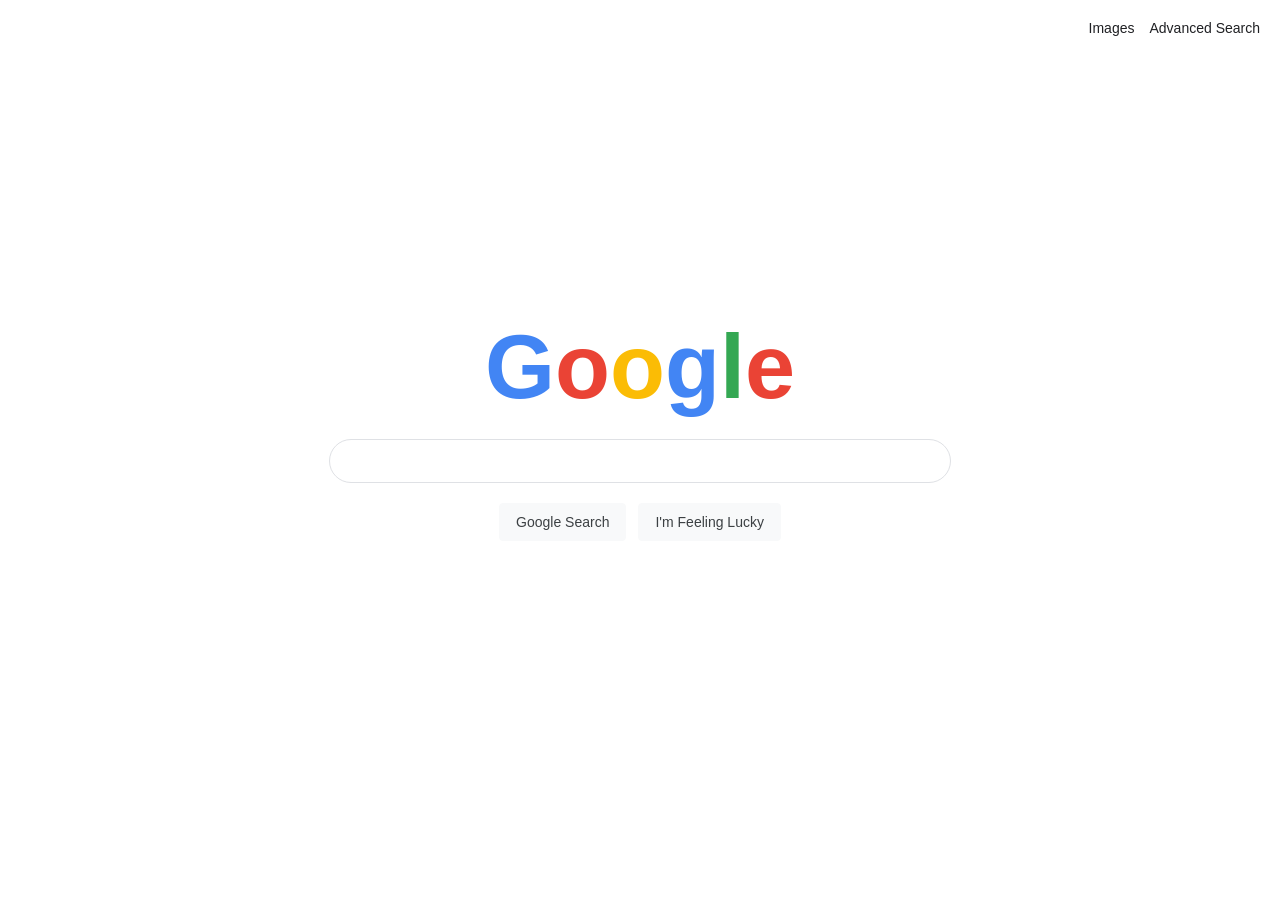
<file: index.html>
<!DOCTYPE html>
<html lang="en">
<head>
    <meta charset="UTF-8">
    <meta name="viewport" content="width=device-width, initial-scale=1.0">
    <title>Search</title>
    <style>
        body {
            font-family: Arial, sans-serif;
            margin: 0;
            padding: 0;
            display: flex;
            flex-direction: column;
            height: 100vh;
        }

        .navbar {
            display: flex;
            justify-content: flex-end;
            padding: 20px;
            gap: 15px;
        }

        .navbar a {
            text-decoration: none;
            color: #202124;
            font-size: 14px;
        }

        .navbar a:hover {
            text-decoration: underline;
        }

        .main-container {
            display: flex;
            flex-direction: column;
            align-items: center;
            justify-content: center;
            flex-grow: 1;
            margin-bottom: 100px;
        }

        .logo {
            font-size: 90px;
            font-weight: bold;
            margin-bottom: 20px;
            font-family: 'Product Sans', Arial, sans-serif;
        }

        .blue { color: #4285F4; }
        .red { color: #EA4335; }
        .yellow { color: #FBBC05; }
        .green { color: #34A853; }

        form {
            display: flex;
            flex-direction: column;
            align-items: center;
            width: 100%;
        }

        .search-box {
            width: 80%;
            max-width: 580px;
            padding: 12px 20px;
            font-size: 16px;
            border: 1px solid #dfe1e5;
            border-radius: 24px;
            outline: none;
            margin-bottom: 20px;
        }

        .search-box:hover, .search-box:focus {
            box-shadow: 0 1px 6px rgba(32,33,36,0.28);
            border-color: rgba(223,225,229,0);
        }

        .buttons {
            display: flex;
            gap: 12px;
        }

        .buttons input[type="submit"] {
            background-color: #f8f9fa;
            border: 1px solid #f8f9fa;
            border-radius: 4px;
            color: #3c4043;
            font-size: 14px;
            padding: 10px 16px;
            cursor: pointer;
        }

        .buttons input[type="submit"]:hover {
            border: 1px solid #dadce0;
            box-shadow: 0 1px 1px rgba(0,0,0,0.1);
            color: #202124;
        }
    </style>
</head>
<body>

    <div class="navbar">
        <a href="images.html">Images</a>
        <a href="advanced.html">Advanced Search</a>
    </div>

    <div class="main-container">
        <div class="logo">
            <span class="blue">G</span><span class="red">o</span><span class="yellow">o</span><span class="blue">g</span><span class="green">l</span><span class="red">e</span>
        </div>

        <form action="https://www.google.com/search">
            <input type="text" name="q" class="search-box">
            
            <div class="buttons">
                <input type="submit" value="Google Search">
                <input type="submit" name="btnI" value="I'm Feeling Lucky">
            </div>
        </form>
    </div>

</body>
</html>
</file>
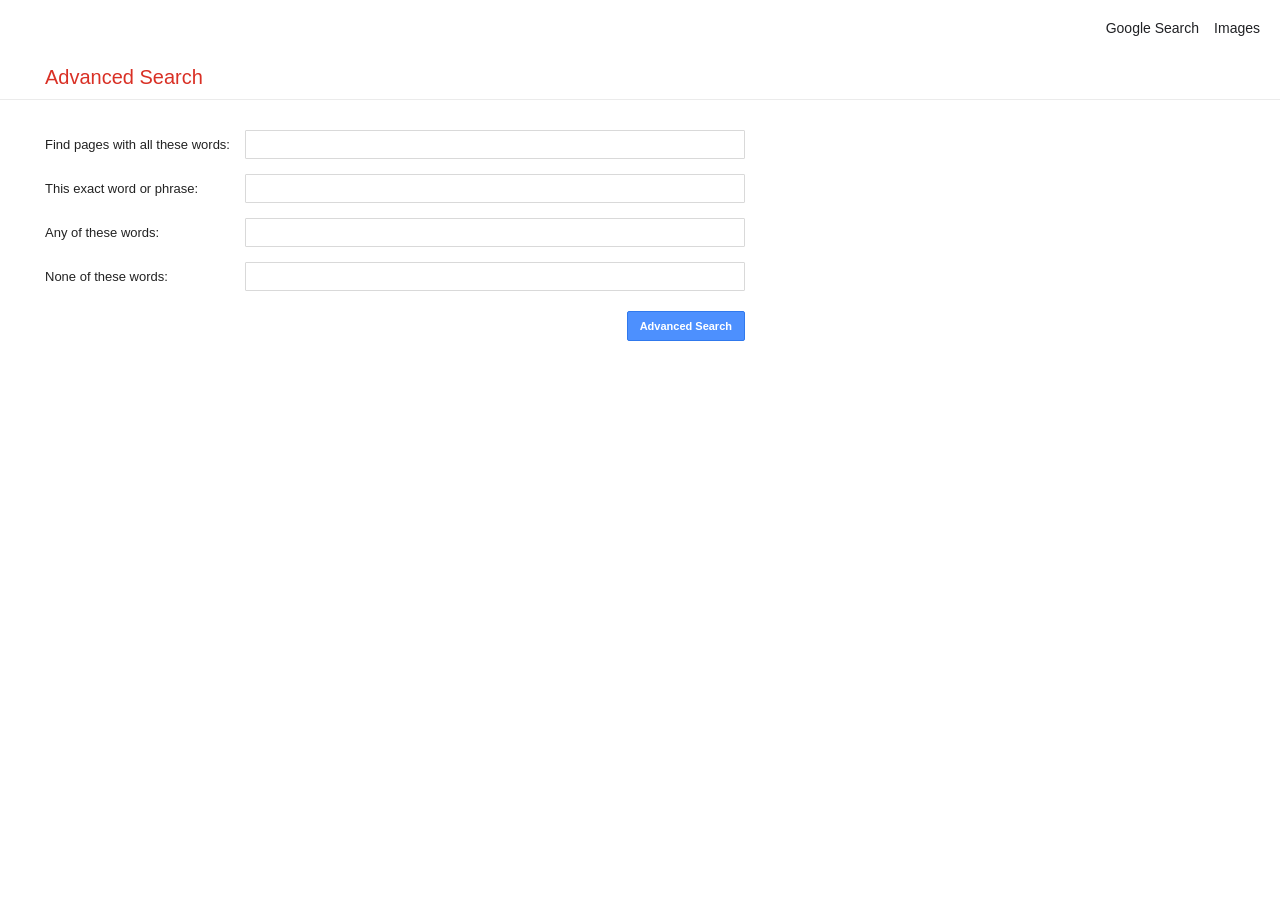
<file: advanced.html>
<!DOCTYPE html>
<html lang="en">
<head>
    <meta charset="UTF-8">
    <meta name="viewport" content="width=device-width, initial-scale=1.0">
    <title>Google Advanced Search</title>
    <style>
        body {
            font-family: Arial, sans-serif;
            margin: 0;
            padding: 0;
        }

        .navbar {
            display: flex;
            justify-content: flex-end;
            padding: 20px;
            gap: 15px;
        }

        .navbar a {
            text-decoration: none;
            color: #202124;
            font-size: 14px;
        }

        .navbar a:hover {
            text-decoration: underline;
        }

        .header {
            padding: 10px 45px;
            border-bottom: 1px solid #ebebeb;
        }

        .header h1 {
            color: #d93025;
            font-size: 20px;
            font-weight: normal;
            margin: 0;
        }

        .container {
            padding: 30px 45px;
            max-width: 1000px;
        }

        .form-row {
            display: flex;
            align-items: center;
            margin-bottom: 15px;
        }

        .form-label {
            width: 200px;
            font-size: 13px;
            color: #222;
        }

        .form-input {
            flex-grow: 1;
            max-width: 500px;
        }

        .form-input input[type="text"] {
            width: 100%;
            padding: 6px 8px;
            font-size: 13px;
            border: 1px solid #d9d9d9;
            border-radius: 1px;
            outline: none;
            box-sizing: border-box;
        }

        .form-input input[type="text"]:focus {
            border-color: #4d90fe;
        }

        .button-row {
            display: flex;
            justify-content: flex-end;
            max-width: 700px;
            margin-top: 20px;
        }

        .btn-advanced {
            background-color: #4d90fe;
            color: white;
            border: 1px solid #3079ed;
            padding: 8px 12px;
            font-size: 11px;
            font-weight: bold;
            border-radius: 2px;
            cursor: pointer;
        }

        .btn-advanced:hover {
            background-color: #357ae8;
        }
    </style>
</head>
<body>

    <div class="navbar">
        <a href="index.html">Google Search</a>
        <a href="images.html">Images</a>
    </div>

    <div class="header">
        <h1>Advanced Search</h1>
    </div>

    <div class="container">
        <form action="https://www.google.com/search">
            
            <div class="form-row">
                <div class="form-label">Find pages with all these words:</div>
                <div class="form-input">
                    <input type="text" name="q">
                </div>
            </div>

            <div class="form-row">
                <div class="form-label">This exact word or phrase:</div>
                <div class="form-input">
                    <input type="text" name="as_epq">
                </div>
            </div>

            <div class="form-row">
                <div class="form-label">Any of these words:</div>
                <div class="form-input">
                    <input type="text" name="as_oq">
                </div>
            </div>

            <div class="form-row">
                <div class="form-label">None of these words:</div>
                <div class="form-input">
                    <input type="text" name="as_eq">
                </div>
            </div>

            <div class="button-row">
                <input type="submit" value="Advanced Search" class="btn-advanced">
            </div>

        </form>
    </div>

</body>
</html>
</file>
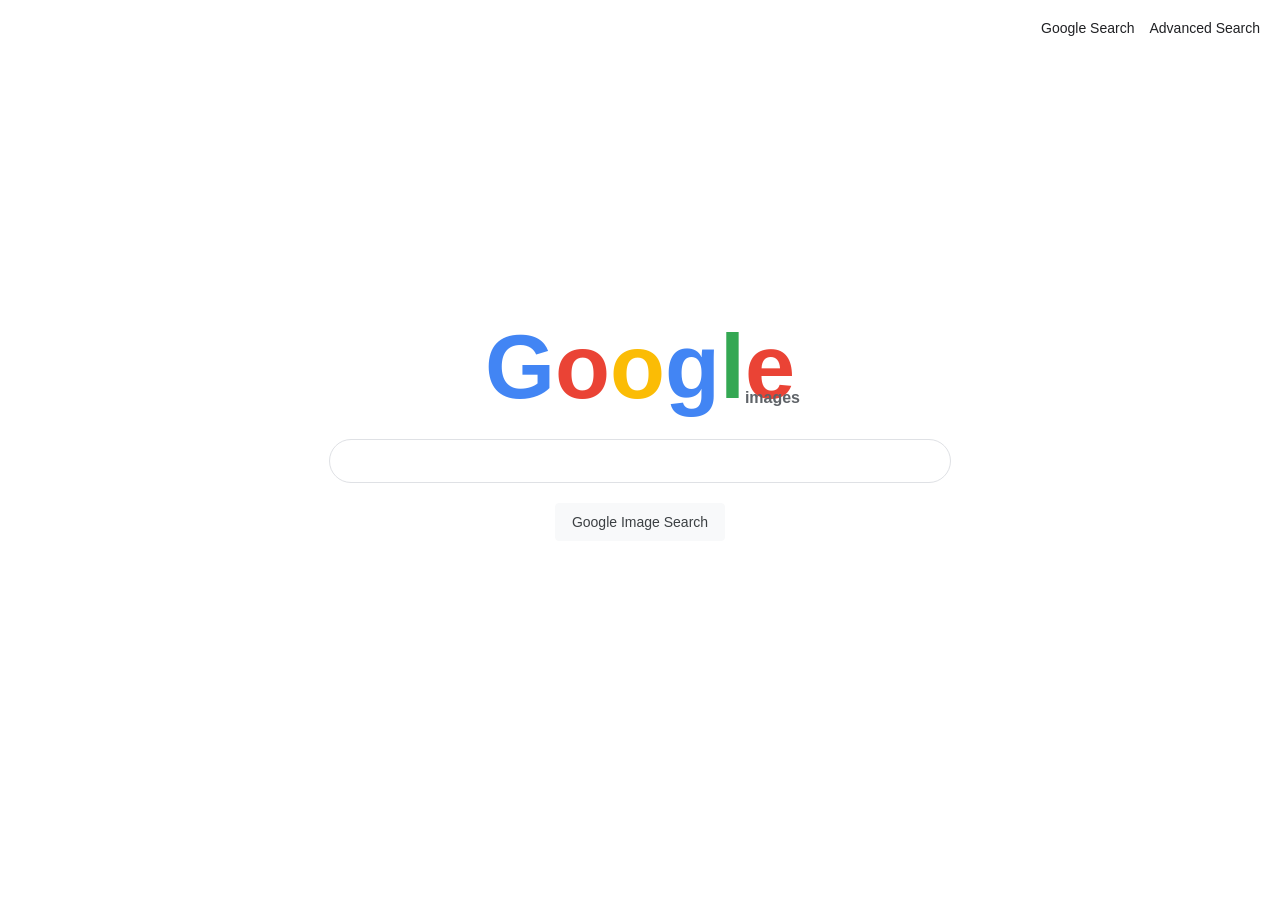
<file: images.html>
<!DOCTYPE html>
<html lang="en">
<head>
    <meta charset="UTF-8">
    <meta name="viewport" content="width=device-width, initial-scale=1.0">
    <title>Google Images</title>
    <style>
        body {
            font-family: Arial, sans-serif;
            margin: 0;
            padding: 0;
            display: flex;
            flex-direction: column;
            height: 100vh;
        }

        .navbar {
            display: flex;
            justify-content: flex-end;
            padding: 20px;
            gap: 15px;
        }

        .navbar a {
            text-decoration: none;
            color: #202124;
            font-size: 14px;
        }

        .navbar a:hover {
            text-decoration: underline;
        }

        .main-container {
            display: flex;
            flex-direction: column;
            align-items: center;
            justify-content: center;
            flex-grow: 1;
            margin-bottom: 100px;
        }

        .logo {
            font-size: 90px;
            font-weight: bold;
            margin-bottom: 20px;
            font-family: 'Product Sans', Arial, sans-serif;
            position: relative;
        }

        .logo-sub {
            font-size: 16px;
            color: #5f6368;
            position: absolute;
            right: -5px;
            bottom: 12px;
        }

        .blue { color: #4285F4; }
        .red { color: #EA4335; }
        .yellow { color: #FBBC05; }
        .green { color: #34A853; }

        form {
            display: flex;
            flex-direction: column;
            align-items: center;
            width: 100%;
        }

        .search-box {
            width: 80%;
            max-width: 580px;
            padding: 12px 20px;
            font-size: 16px;
            border: 1px solid #dfe1e5;
            border-radius: 24px;
            outline: none;
            margin-bottom: 20px;
        }

        .search-box:hover, .search-box:focus {
            box-shadow: 0 1px 6px rgba(32,33,36,0.28);
            border-color: rgba(223,225,229,0);
        }

        .buttons {
            display: flex;
            gap: 12px;
        }

        .buttons input[type="submit"] {
            background-color: #f8f9fa;
            border: 1px solid #f8f9fa;
            border-radius: 4px;
            color: #3c4043;
            font-size: 14px;
            padding: 10px 16px;
            cursor: pointer;
        }

        .buttons input[type="submit"]:hover {
            border: 1px solid #dadce0;
            box-shadow: 0 1px 1px rgba(0,0,0,0.1);
            color: #202124;
        }
    </style>
</head>
<body>

    <div class="navbar">
        <a href="index.html">Google Search</a>
        <a href="advanced.html">Advanced Search</a>
    </div>

    <div class="main-container">
        <div class="logo">
            <span class="blue">G</span><span class="red">o</span><span class="yellow">o</span><span class="blue">g</span><span class="green">l</span><span class="red">e</span>
            <span class="logo-sub">images</span>
        </div>

        <form action="https://www.google.com/search">
            <input type="hidden" name="tbm" value="isch">
            
            <input type="text" name="q" class="search-box">
            
            <div class="buttons">
                <input type="submit" value="Google Image Search">
            </div>
        </form>
    </div>

</body>
</html>
</file>
